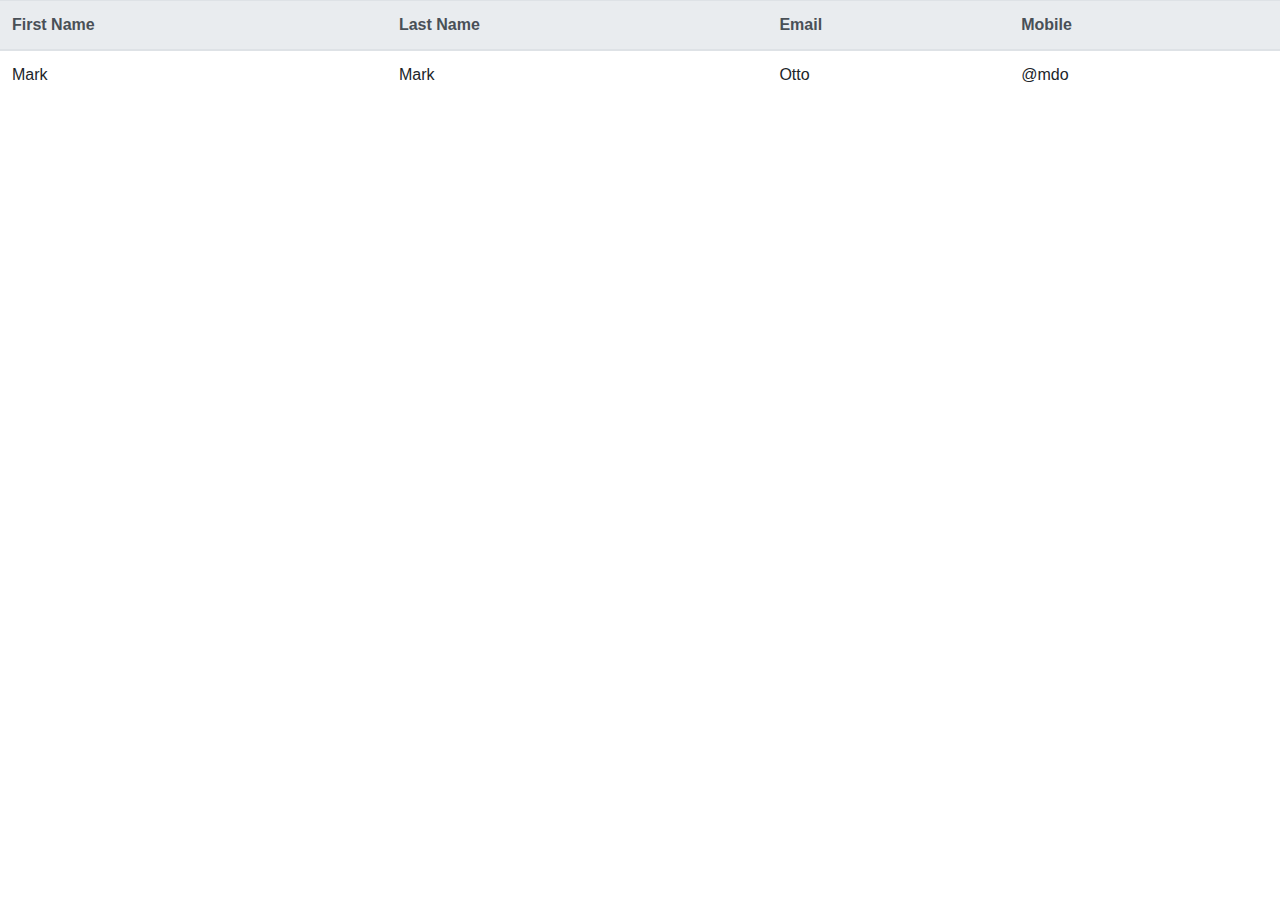
<file: tables/table.html>
<!DOCTYPE html>
<html lang="en">

<head>
    <meta charset="UTF-8">
    <meta http-equiv="X-UA-Compatible" content="IE=edge">
    <meta name="viewport" content="width=device-width, initial-scale=1.0">
    <title>Document</title>
    <link rel="stylesheet" href="https://maxcdn.bootstrapcdn.com/bootstrap/4.0.0/css/bootstrap.min.css"
        integrity="sha384-Gn5384xqQ1aoWXA+058RXPxPg6fy4IWvTNh0E263XmFcJlSAwiGgFAW/dAiS6JXm" crossorigin="anonymous">
    <script src="https://maxcdn.bootstrapcdn.com/bootstrap/4.0.0/js/bootstrap.min.js"
        integrity="sha384-JZR6Spejh4U02d8jOt6vLEHfe/JQGiRRSQQxSfFWpi1MquVdAyjUar5+76PVCmYl"
        crossorigin="anonymous"></script>
</head>

<body>
    <div class="table-cen">
        <table class="table center">
            <thead class="thead-light">
                <tr>
                    <th scope="col">First Name</th>
                    <th scope="col">Last Name</th>
                    <th scope="col">Email</th>
                    <th scope="col">Mobile</th>
                </tr>
            </thead>
            <tbody class="tbody-parent">
                <tr>
                    <td>Mark</td>
                    <td>Mark</td>
                    <td>Otto</td>
                    <td>@mdo</td>
                </tr>
            </tbody>
        </table>

    </div>
</body>

</html>
</file>
